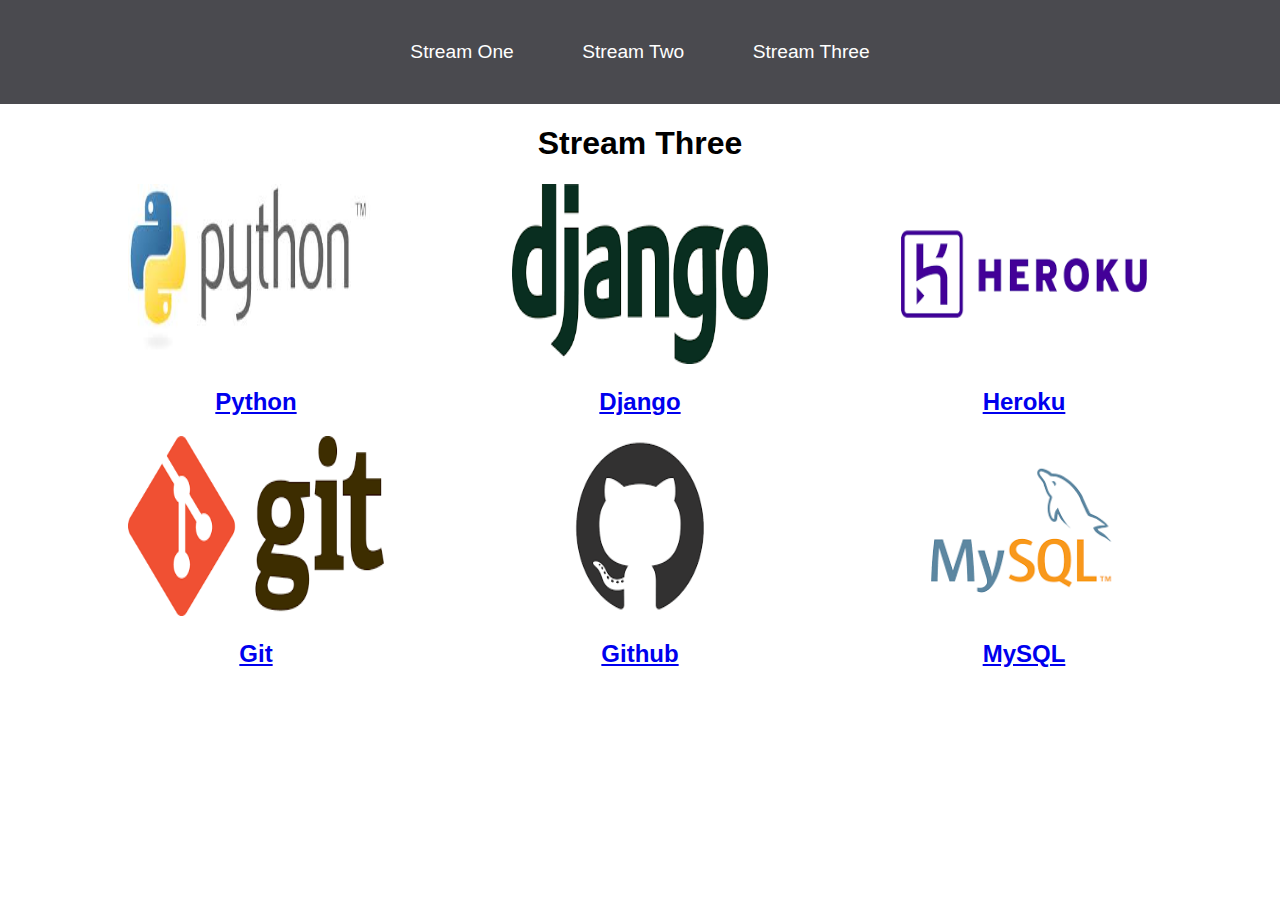
<file: stream-three.html>
<!DOCTYPE html>
<html lang="en">
<head>
    <meta charset="UTF-8">
    <meta name="viewport" content="width=device-width, initial-scale=1.0">
    <title>Hello World</title>
     <link rel="stylesheet" href="css/style.css">
</head>
<body>
<nav>
 <ul>
  <li><a href="index.html">Stream One</a></li>
  <li><a href="stream-two.html">Stream Two</a></li>
  <li><a href="stream-three.html">Stream Three</a></li>
 </ul>
</nav>
 <h1>Stream Three</h1> 
 <div class="card">
 <a href="https://en.wikipedia.org/wiki/Python_(programming_language)" target="_blank">
 <img src="[data-uri]" alt="Python">
 <h2>Python</h2>
 </a>
 </div>  
  <div class="card">
 <a href="https://en.wikipedia.org/wiki/Django_(web_framework)" target="_blank">
 <img src="[data-uri]" alt="Django">
 <h2>Django</h2>
 </a>
 </div> 
 <div class="card">
 <a href="https://en.wikipedia.org/wiki/Heroku" target="_blank">
 <img src="[data-uri]" alt="Heroku">
 <h2>Heroku</h2>
 </a>
 </div> 
 <div class="card">
 <a href="https://en.wikipedia.org/wiki/Git" target="_blank">
 <img src="[data-uri]" alt="Git">
 <h2>Git</h2>
 </a>
 </div>
 <div class="card">
 <a href="https://en.wikipedia.org/wiki/GitHub" target="_blank">
 <img src="[data-uri]" alt="Github">
 <h2>Github</h2>
 </a>
 </div>
 <div class="card">
 <a href="https://en.wikipedia.org/wiki/MySQL" target="_blank">
 <img src="[data-uri]" alt="MySQL">
 <h2>MySQL</h2>
 </a>
 </div> 
</body>
</html>
</file>
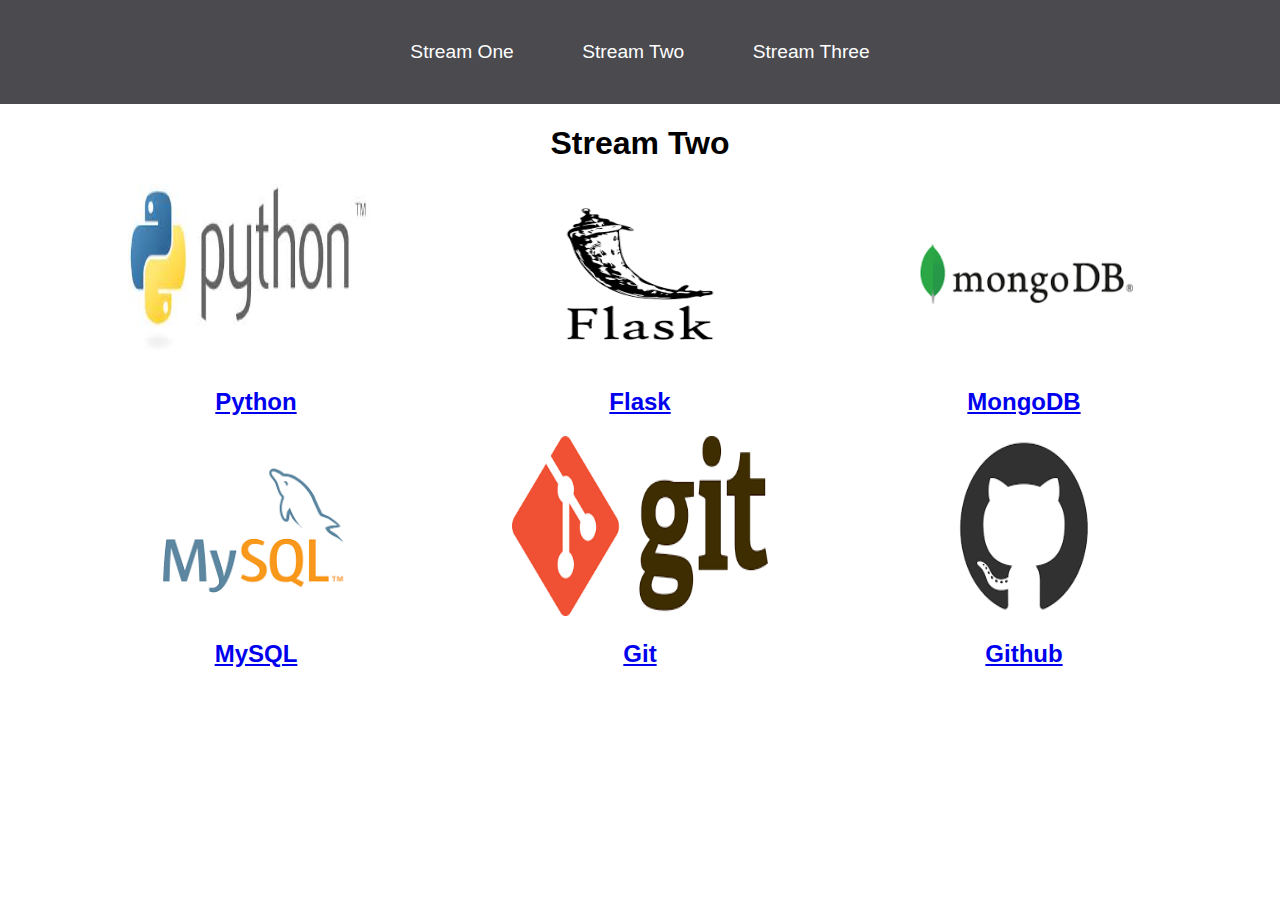
<file: stream-two.html>
<!DOCTYPE html>
<html lang="en">
<head>
    <meta charset="UTF-8">
    <meta name="viewport" content="width=device-width, initial-scale=1.0">
    <title>Hello World</title>
     <link rel="stylesheet" href="css/style.css">
</head>
<body>
<nav>
 <ul>
  <li><a href="index.html">Stream One</a></li>
  <li><a href="stream-two.html">Stream Two</a></li>
  <li><a href="stream-three.html">Stream Three</a></li>
 </ul>
</nav>
 <h1>Stream Two</h1> 
 <div class="card">
 <a href="https://en.wikipedia.org/wiki/Python_(programming_language)" target="_blank">
 <img src="[data-uri]" alt="Python">
 <h2>Python</h2>
 </a>
 </div> 
 <div class="card">
 <a href="https://en.wikipedia.org/wiki/Flask_(web_framework)" target="_blank">
 <img src="[data-uri]" alt="Flask">
 <h2>Flask</h2>
 </a>
 </div> 
 <div class="card">
 <a href="https://en.wikipedia.org/wiki/MongoDB" target="_blank">
 <img src="[data-uri]" alt="MongoDB">
 <h2>MongoDB</h2>
 </a>
 </div> 
 <div class="card">
 <a href="https://en.wikipedia.org/wiki/MySQL" target="_blank">
 <img src="[data-uri]" alt="MySQL">
 <h2>MySQL</h2>
 </a>
 </div> 
 <div class="card">
 <a href="https://en.wikipedia.org/wiki/Git" target="_blank">
 <img src="[data-uri]" alt="Git">
 <h2>Git</h2>
 </a>
 </div>
 <div class="card">
 <a href="https://en.wikipedia.org/wiki/GitHub" target="_blank">
 <img src="[data-uri]" alt="Github">
 <h2>Github</h2>
 </a>
 </div>
</body>
</html>
</file>
<file: css/style.css>
body {
    margin: 0;
    padding: 0;
    font-family: 'Oswald', sans-serif;
}

nav ul {
    list-style: none;
    background-color: #4a4a4f;
    text-align: center;
    padding: 0;
    margin: 0;
}

nav li {
font-size: 1.2em;
line-height: 40px;
height: 40px;
display: inline-block;
margin: 2.5%;
}

nav a {
 text-decoration: none;
 color: #fff;
 display: block;   
}

nav a:hover {
    background-color: #fff;
    color: #4a4a4f;
}

.card {
    float: left;
    width: 20%;
    margin-left: 10%;
}

.card a {
    text-align: center;
}

img {
    width: 100%;
    height: 180px;
}

h1 {
    text-align: center;
}
</file>
